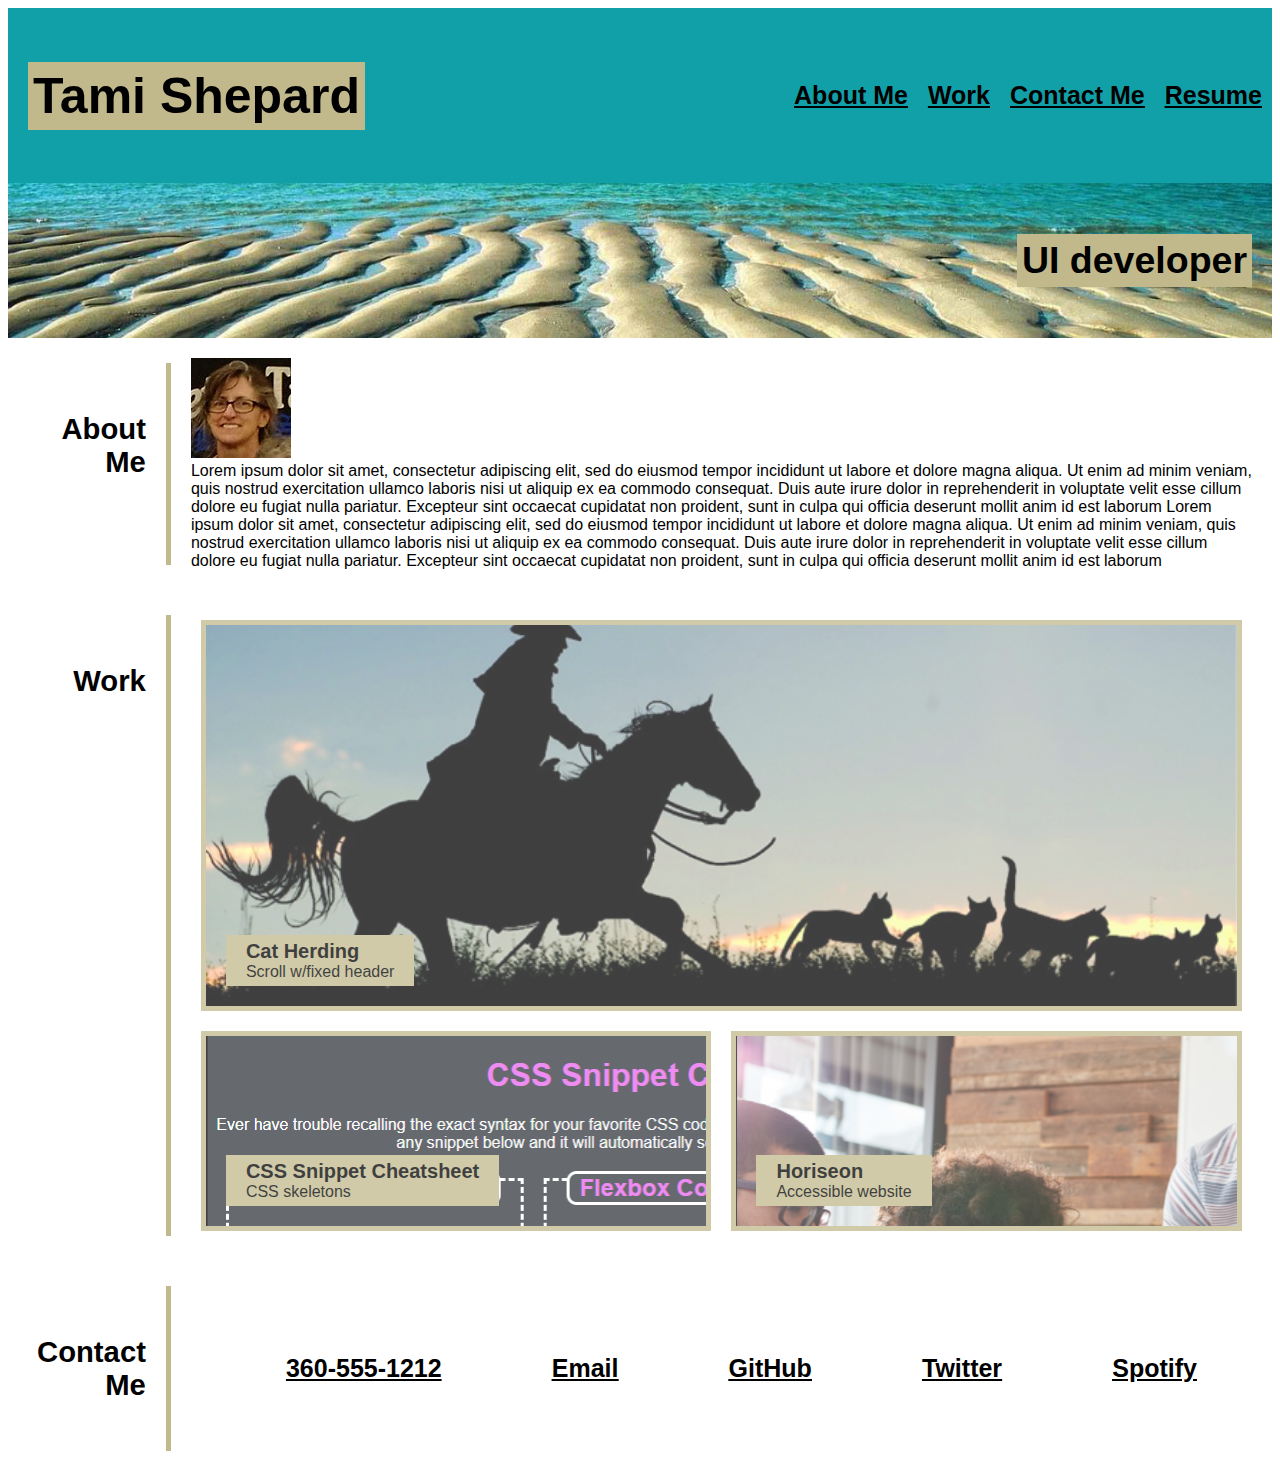
<file: index.html>
<!DOCTYPE html>
<html lang="en">
  <head>
    <title>Tami Shepard Portfolio</title>
    <link rel="stylesheet" href="css/style.css" />
  </head>
  <body>
    <header class="outermost-container" id="header-colors">
      
      <span class="name">
        <h1>Tami Shepard</h1>
      </span>
      <ul class="menu">
        <li><a href="#aboutme">About Me</a></li>
        <li><a href="#work">Work</a></li>
        <li><a href="#contactme">Contact Me</a></li>
        <li><a href="http://www.linkedin.com">Resume</a></li>
      </ul>
    </header>


    <section class="outermost-container">
      <span class="subtitle">
        <h2>UI developer</h2>
      </span>
    </section>

    <section class="outermost-container" id="aboutme">
      <div class="sidebar">
        <h3>About <br />Me</h3>
      </div>

      <div class="content">
        <div>
          <img src="img/me.jpg" alt="Tami Shepard" /> 
        </div>
        <div>
        Lorem ipsum dolor sit amet, consectetur adipiscing elit, sed do eiusmod
        tempor incididunt ut labore et dolore magna aliqua. Ut enim ad minim
        veniam, quis nostrud exercitation ullamco laboris nisi ut aliquip ex ea
        commodo consequat. Duis aute irure dolor in reprehenderit in voluptate
        velit esse cillum dolore eu fugiat nulla pariatur. Excepteur sint
        occaecat cupidatat non proident, sunt in culpa qui officia deserunt
        mollit anim id est laborum Lorem ipsum dolor sit amet, consectetur
        adipiscing elit, sed do eiusmod tempor incididunt ut labore et dolore
        magna aliqua. Ut enim ad minim veniam, quis nostrud exercitation ullamco
        laboris nisi ut aliquip ex ea commodo consequat. Duis aute irure dolor
        in reprehenderit in voluptate velit esse cillum dolore eu fugiat nulla
        pariatur. Excepteur sint occaecat cupidatat non proident, sunt in culpa
        qui officia deserunt mollit anim id est laborum
      </div>
      </div>
    </section>

    <section class="outermost-container" id="work">
      <div class="sidebar">
        <h3>Work</h3>
      </div>

      <div class="content">
        <div class="projects">
          <a
            class="divlink"
            href="https://fett-boba.github.io/Week01-StuProject-CatHerding/"
          >
            <div class="primary-project" id="div-hover">
              <div id="headings">
                <span id="project-name">Cat Herding</span><br />
                <span id="project-description">Scroll w/fixed header</span>
              </div>
            </div>
          </a>
        </div>

        <div class="projects">
          <a
            class="divlink"
            href="https://fett-boba.github.io/Week02-CSS-snippet-cheat-sheet/"
          >
            <div class="other-projects-left" id="css-styling">
              <div id="headings">
                <span id="project-name">CSS Snippet Cheatsheet</span><br />
                <span id="project-description">CSS skeletons</span>
              </div>
            </div>
          </a>

          <a
            class="divlink"
            href="https://fett-boba.github.io/Week01-Code-Refactor/"
          >
            <div class="other-projects-right" id="horiseon">
              <div id="headings">
                <span id="project-name">Horiseon</span><br />
                <span id="project-description">Accessible website</span>
              </div>
            </div>
          </a>
        </div>
      </div>
    </section>

    <footer class="outermost-container" id="contactme">
      <div class="sidebar">
        <h3>Contact <br />Me</h3>
      </div>
      <div class="content">
        <ul class="myinfo">
          <li>360-555-1212</li>
          <li><a href="mailto:thugfencer@gmail.com">Email</a></li>
          <li><a href="http://www.github.com/Fett-Boba">GitHub</a></li>
          <li><a href="http://www.twitter.com">Twitter</a></li>
          <li><a href="http://www.spotify.com">Spotify</a></li>
        </ul>
      </div>
    </footer>
  </body>
</html>
</file>
<file: css/style.css>
* {
  font-family: Arial, Helvetica, sans-serif;
}

/* smooth scrolling for entire page */
html {
  scroll-behavior: smooth;
}

/* header menu attributes */
li {
  margin: 5px;
  padding: 5px;
  font-weight: bold;
  text-decoration-line: underline;
}

/* header flexbox outer container */
.outermost-container {
  margin: 0px;
  padding: 0px;
  display: flex;
  flex-direction: row;
  flex-wrap: nowrap;
}

#header-colors {
  background-color: #11a0a8;  
}

/* Header name properties */
.name {
  display: flex;
  flex: 1 1 50%;
  flex-direction: row;
  flex-wrap: nowrap;
  justify-content: flex-start;
  padding: 20px;
  font-size: 25px;
}

h1, h2 {
  background-color: #c1b98b;
  padding: 5px;
}

/* Header menu items */
.menu {
  list-style-type: none;
  display: flex;
  flex: 1 1 50%;
  flex-direction: row;
  flex-wrap: nowrap;
  justify-content: flex-end;
  align-items: center;
  font-size: 25px;  
}

/* Make it noticeable when hovering on anchors */
a:link {
  color: #000000;
}
a:visited { 
  color: #000000;
}
a:hover {
  font-size: larger;
}

/* Subtitle characteristics */
.subtitle {
  display: flex;
  flex: 1 1 100%;
  flex-direction: row;
  flex-wrap: nowrap;
  justify-content: flex-end;
  font-size: 25px;
  padding: 20px;
  background-image: url(../img/sand-ripplescropped.jpg);
  background-position: center;
  background-size: cover;
}

/* Left sidebar characteristics */
.sidebar {
  border-right: 5px solid #c1b98b;
  display: flex;
  flex: 1 1 10%;
  flex-direction: row;
  flex-wrap: nowrap;
  justify-content: flex-start;
  text-align: right;
  justify-content: flex-end;
  padding: 20px;
  font-size: 25px;
  margin-bottom: 25px;
  margin-top: 25px;
}

/* parent container to house the projects */
.content {
  display: flex;
  flex: 1 1 90%;
  flex-direction: column;
  flex-wrap: nowrap;
  justify-content: flex-start;
  padding: 20px;
  justify-content: center;  
}

/* Project containers */
.projects {
  display: flex;
  justify-content: left;
  align-items: flex-end;
}

/* Anchor attributes for project images */
div #div-hover:hover {
  opacity: 1;
}
div #css-styling:hover {
  opacity: 1;
}
div #horiseon:hover {
  opacity: 1;
}

/* Large showcase project */
.primary-project {
  background-image: url(../img/catherder720x341.png);
  display: flex;
  height: 341px;
  flex: 1 1 100%;
  background-repeat: no-repeat;
  background-position: bottom;
  background-size: cover;
  margin: 10px; 
  border: 5px solid #c1b98b; 
  flex-direction: column;
  justify-content: flex-end;
  padding: 20px;
  opacity: 0.75;
}

/* Make all projects divs clickable links */
.divlink {
  display: block;
  width: 100%;
  height: 100%;
  top: 0;
  left: 0;
  text-decoration: none;
}

/* Smaller projects - left side of project container */
.other-projects-left {
  display: flex;
  flex: 1 1 50%;
  height: 150px;
  margin: 10px; 
  flex-direction: column;
  justify-content: flex-end;
  padding: 20px;
  border: 5px solid #c1b98b;  
}

/* Smaller projects - right side of project container */
.other-projects-right {
  display: flex;
  flex: 1 1 50%;
  height: 150px;
  margin: 10px;
  flex-direction: column;
  justify-content: flex-end;
  padding: 20px;
  border: 5px solid #c1b98b; 
}

/* CSS-styling project background */
#css-styling {
  background-image: url(../img/cssshowcase.PNG);
  opacity: 0.75;
}

/* Horiseon project background */
#horiseon {
  background-image: url(../img/horiseon.PNG);
  opacity: 0.75;  
}

#headings {
  background-color: #c1b98b;
  width: fit-content;
  height: fit-content;
  justify-content: center;
  align-items: flex-end;
  padding-left: 20px;
  padding-right: 20px;
  padding-top: 5px;
  padding-bottom: 5px;
}

/* Project name attributes */
#project-name {
  font-size: 20px;
  font-weight: bolder;
}

/* Footer attributes */
.myinfo {
  list-style-type: none;
  display: flex;
  flex: 1 1 50%;
  flex-direction: row;
  flex-wrap: nowrap;
  justify-content: space-around;
  align-items: center; /* vertical alignment */
  font-size: 25px;
}

@media screen and (max-width: 768px) {
/* Header name properties - display in column format  */
.name {
  display: flex;
  flex: 1 1 100%;
  flex-direction: column;
  flex-wrap: wrap;
  justify-content: flex-start;
  padding: 20px;
  font-size: 25px;
}

/* Header menu items - display in column format */
.menu {
  list-style-type: none;
  display: flex;
  flex: 1 1 100%;
  flex-direction: column;
  flex-wrap: wrap;
  justify-content: flex-start;
  align-items: center;
  font-size: 25px;  
}

/* Footer attributes */
.myinfo {
  list-style-type: none;
  display: flex;
  flex: 1 1 100%;
  flex-direction: column;
  flex-wrap: wrap;
  justify-content: space-around;
  align-items: center; /* vertical alignment */
  font-size: 25px;
}



}

@media screen and (max-width: 576px) {

/* Header name properties - display in column format  */
.name {
  display: flex;
  flex: 1 1 100%;
  flex-direction: column;
  flex-wrap: wrap;
  justify-content: flex-start;
  padding: 20px;
  font-size: 25px;
}

/* Header menu items - display in column format */
.menu {
  list-style-type: none;
  display: flex;
  flex: 1 1 100%;
  flex-direction: column;
  flex-wrap: wrap;
  justify-content: flex-start;
  align-items: center;
  font-size: 25px;  
}

/* Footer attributes */
.myinfo {
  list-style-type: none;
  display: flex;
  flex: 1 1 100%;
  flex-direction: column;
  flex-wrap: wrap;
  justify-content: space-around;
  align-items: center; /* vertical alignment */
  font-size: 25px;
}

/* Smaller projects - display in 100% colummn */
.other-projects-left {
  display: flex;
  flex: 1 1 100%;
  flex-wrap: wrap;
  height: 150px;
  margin: 10px; 
  flex-direction: column;
  justify-content: flex-start;
  padding: 20px;
  border: 5px solid #c1b98b;  
}

/* Smaller projects - display 100% in column */
.other-projects-right {
  display: flex;
  flex: 1 1 100%;
  flex-wrap: wrap;
  height: 150px;
  margin: 10px;
  flex-direction: column;
  justify-content: flex-start;
  padding: 20px;
  border: 5px solid #c1b98b; 
}

}
</file>
